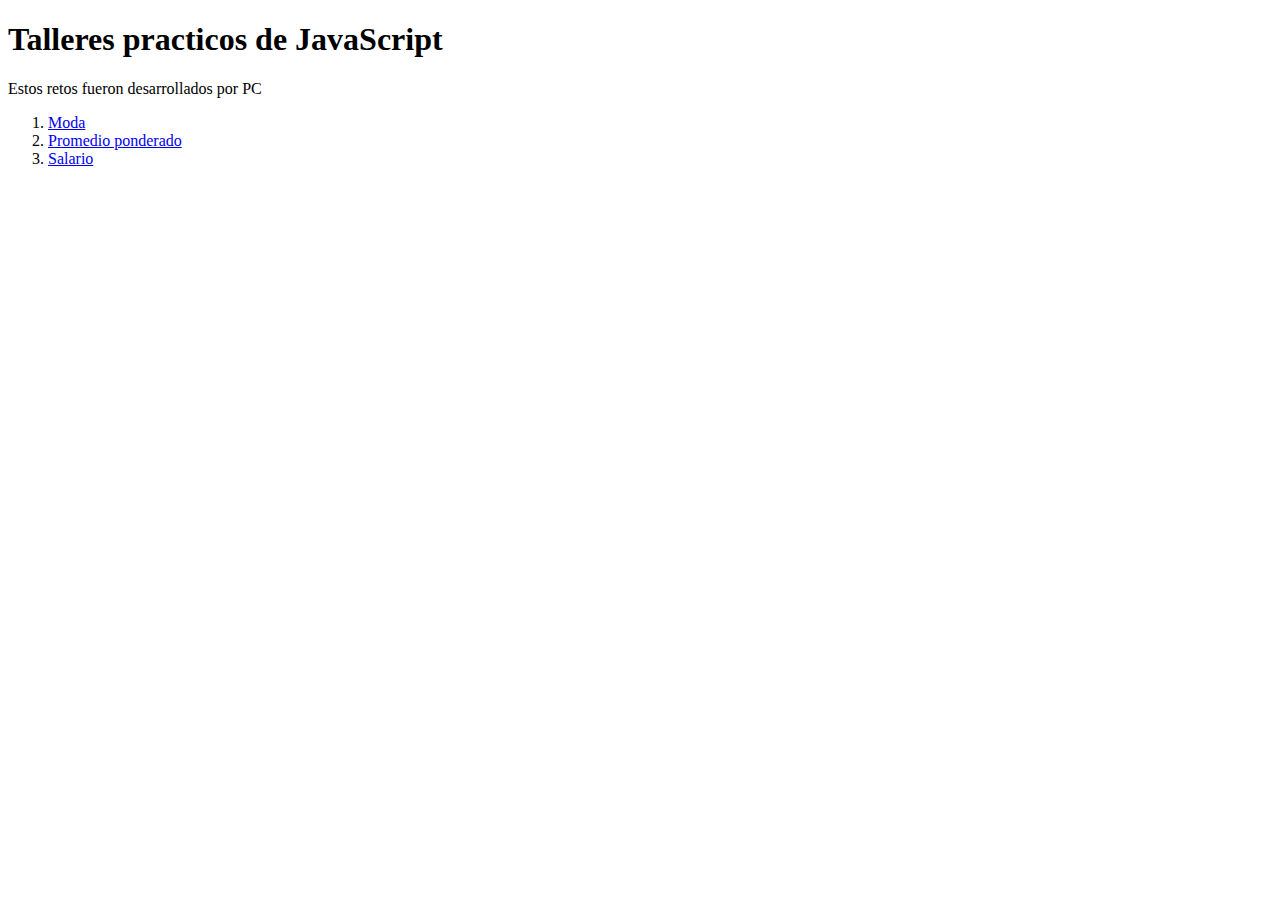
<file: index.html>
<!DOCTYPE html>
<html lang="en">
<head>
    <meta charset="UTF-8">
    <meta http-equiv="X-UA-Compatible" content="IE=edge">
    <meta name="viewport" content="width=device-width, initial-scale=1.0">
    <title>Home | Curso practico de JavaScript</title>
</head>
<body>
    <header>
        <h1>Talleres practicos de JavaScript</h1>

        <p>Estos retos fueron desarrollados por PC</p>

        <section>

            <nav>
                
                <ol>
                    <li>
                        <a href="./moda.html">Moda</a>
                    </li>
                    <li>
                        <a href="./promedioPonderado.html">Promedio ponderado</a>
                    </li>
                    <li>
                        <a href="./salario.html">Salario</a>
                    </li>
                </ol>

            </nav>

        </section>
    </header>
</body>
</html>
</file>
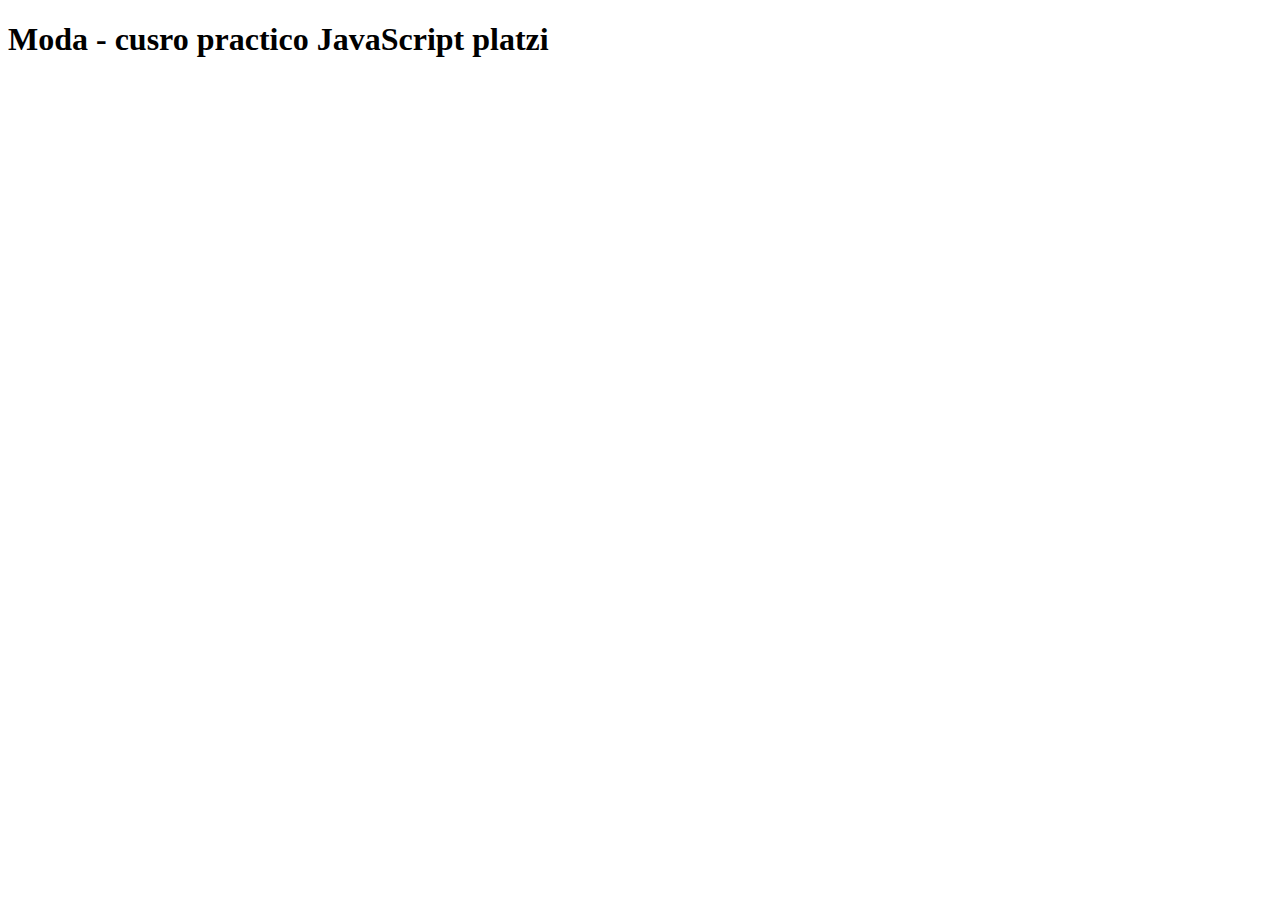
<file: moda.html>
<!DOCTYPE html>
<html lang="en">
<head>
    <meta charset="UTF-8">
    <meta http-equiv="X-UA-Compatible" content="IE=edge">
    <meta name="viewport" content="width=device-width, initial-scale=1.0">
    <title>Moda</title>
</head>
<body>

    <h1>Moda - cusro practico JavaScript platzi</h1>
 
    <script src="./moda.js"></script>
</body>
</html>
</file>
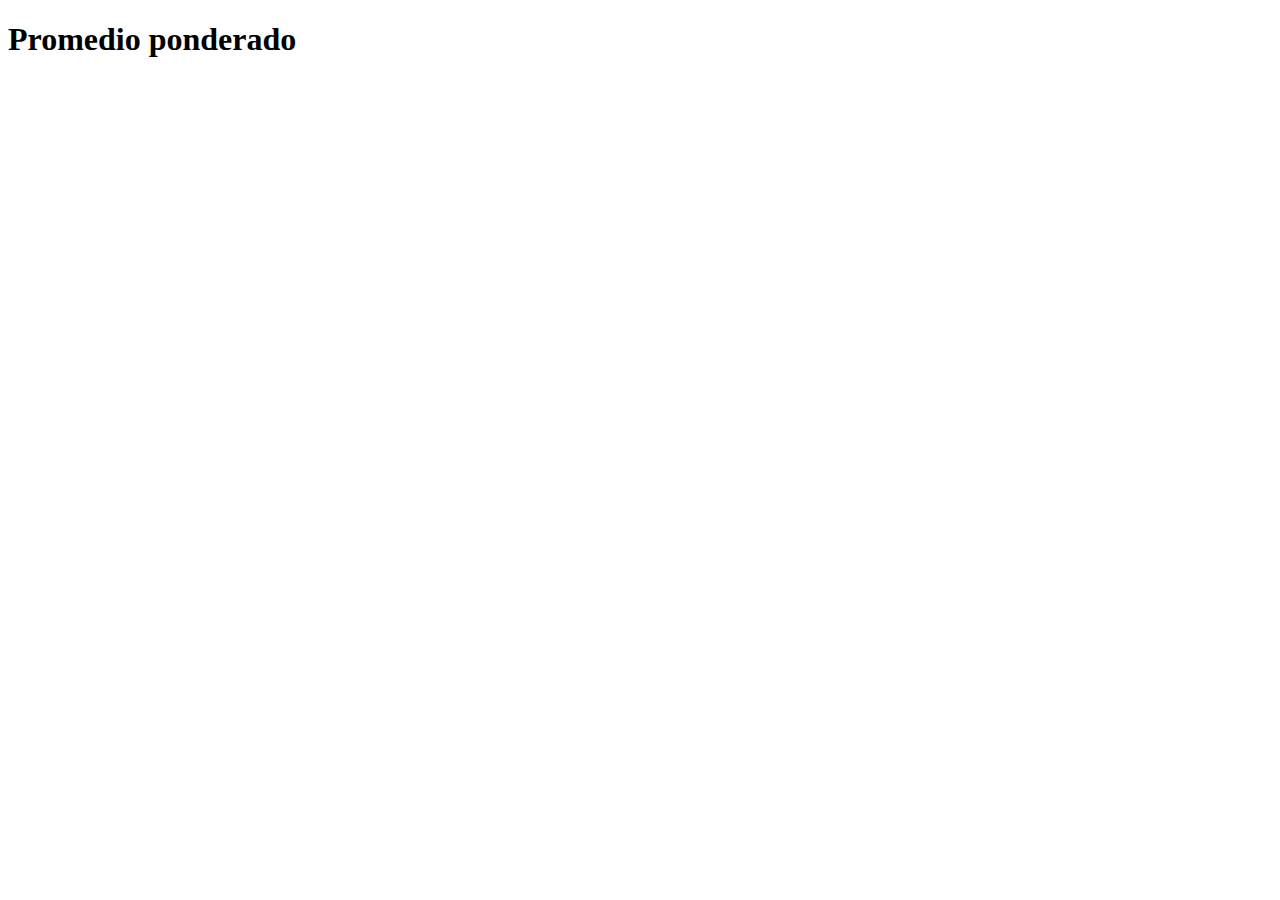
<file: promedioPonderado.html>
<!DOCTYPE html>
<html lang="en">
<head>
    <meta charset="UTF-8">
    <meta http-equiv="X-UA-Compatible" content="IE=edge">
    <meta name="viewport" content="width=device-width, initial-scale=1.0">
    <title>Promedio ponderado</title>
</head>
<body>
    <h1>Promedio ponderado</h1>

    <script src="./promedioPonderado.js"></script>
</body>
</html>
</file>
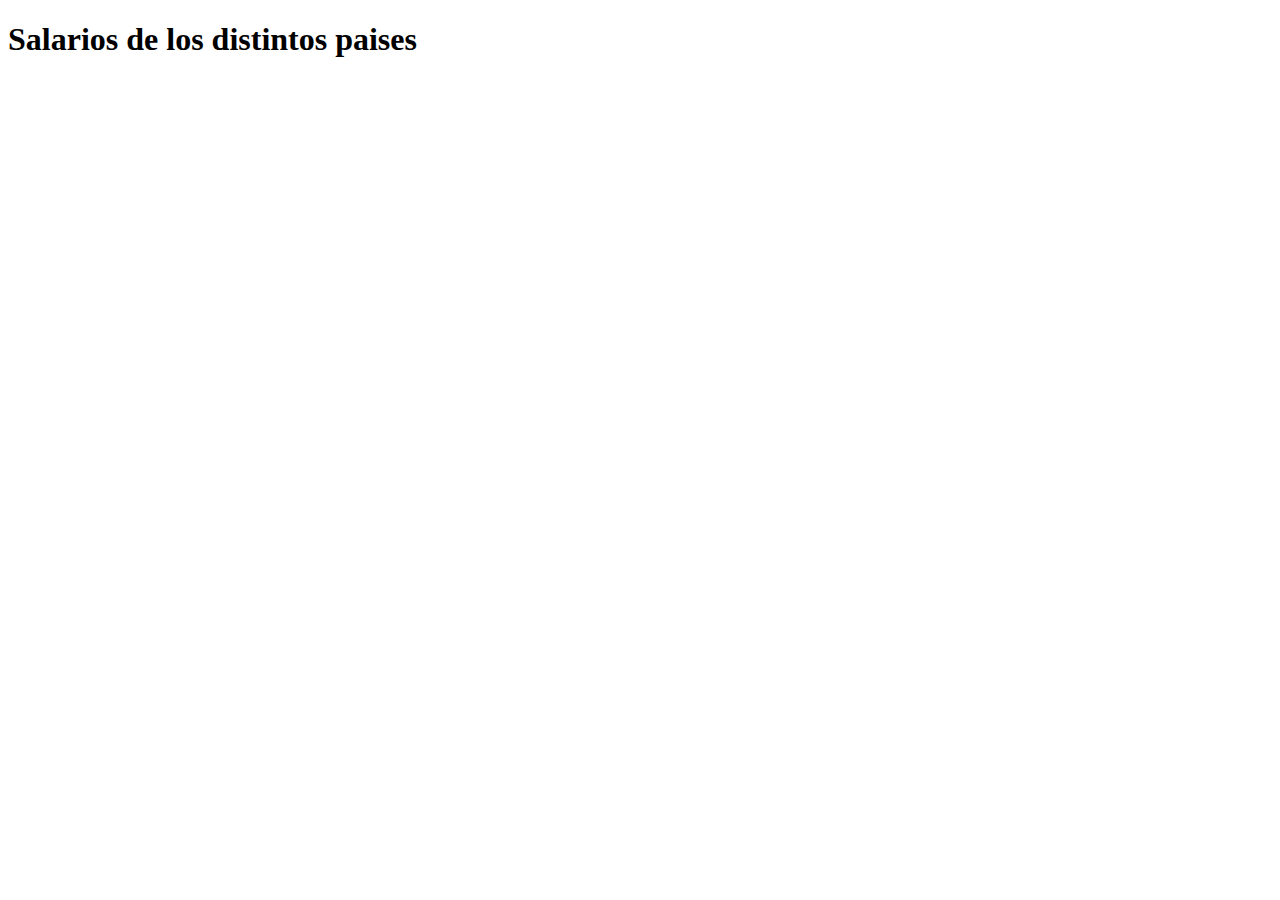
<file: salario.html>
<!DOCTYPE html>
<html lang="en">
<head>
    <meta charset="UTF-8">
    <meta http-equiv="X-UA-Compatible" content="IE=edge">
    <meta name="viewport" content="width=device-width, initial-scale=1.0">
    <title>Salarios</title>
</head>
<body>
    <h1>Salarios de los distintos paises</h1>
    <script src="./salario.js"></script>
    <script src="./analisis.js"></script>
</body>
</html>
</file>
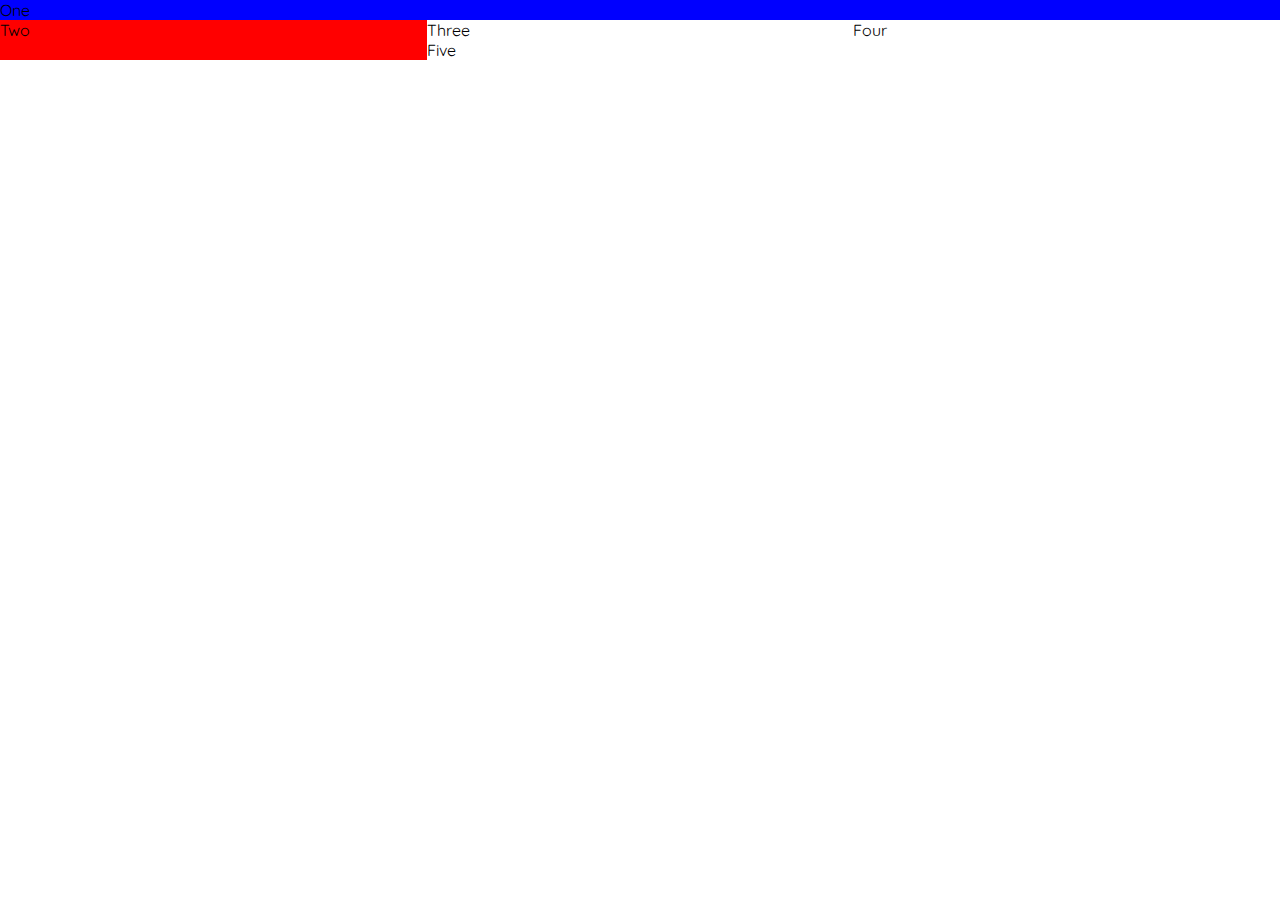
<file: salarioArgentina.html>
<!DOCTYPE html>
<html lang="en">
<head>
    <meta charset="UTF-8">
    <meta http-equiv="X-UA-Compatible" content="IE=edge">
    <meta name="viewport" content="width=device-width, initial-scale=1.0">
    <link rel="preconnect" href="https://fonts.googleapis.com">
    <link rel="preconnect" href="https://fonts.gstatic.com" crossorigin>
    <link href="https://fonts.googleapis.com/css2?family=Quicksand:wght@300;500;700&display=swap" rel="stylesheet">
    <link rel="stylesheet" type="text/css" href="./estilo.css" media="screen" />
    <title>Salarios</title>
</head>
<body>

    <div class="container">
        <div class="box1">One</div>
        <div class="box2">Two</div>
        <div class="box3">Three</div>
        <div class="box4">Four</div>
        <div class="box5">Five</div>
    </div>
    
    <script src="./salarioArgentina.js"></script>
</body>
</html>
</file>
<file: estilo.css>
h1{
    color: red;
}

body {
    margin: 0;
    font-family: 'Quicksand', sans-serif;
  }

.container{
  display: grid;
  grid-template-columns: repeat(3, 1fr);
  grid-template-rows: auto;
}

.box1 {
  grid-column-start: 1;
  grid-column-end: 4;
  grid-row-start: 1;
  grid-row-end: 3;
  background-color: blue;
}

.box2 {
  grid-column-start: 1;
  grid-row-start: 3;
  grid-row-end: 5;
  background-color: red;
}

.input {
    background-color: lightgreen;
    border: none;
    border-radius: 8px;
    height: 30px;
    font-size:medium;
    padding: 6px;
    margin-bottom: 12px;
  }
  .primary-button {
    background-color: green;
    border-radius: 8px;
    border: none;
    color: white;
    width: 100%;
    cursor: pointer;
    font-size: medium;
    font-weight: bold;
    height: 50px;
  }
</file>
